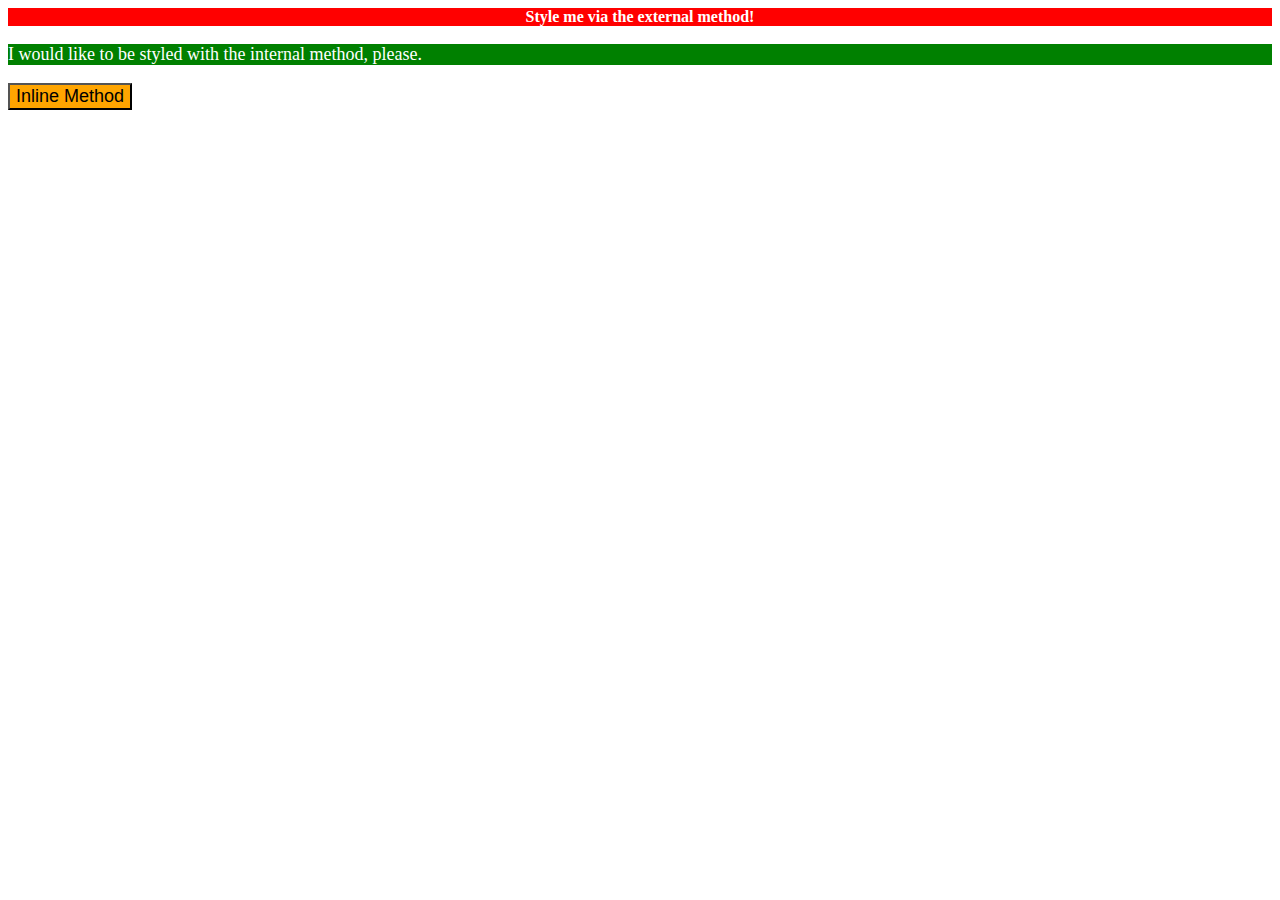
<file: index.html>
<!DOCTYPE html>
<html lang="en">


  <head>
    <meta charset="UTF-8">
    <meta http-equiv="X-UA-Compatible" content="IE=edge">
    <meta name="viewport" content="width=device-width, initial-scale=1.0">
    <title>Methods for Adding CSS</title>

    <link rel="stylesheet" href="style.css">

    <style>
    p {
        color: white;
        background-color: green;
        font-size: 18px;
    }

    </style>

  </head>


  <body>


    <div>Style me via the external method!</div>


    <p>I would like to be styled with the internal method, please.</p>


    <button style="background-color: orange; font-size: 18px;">Inline Method</button>


</body>


</html>
</file>
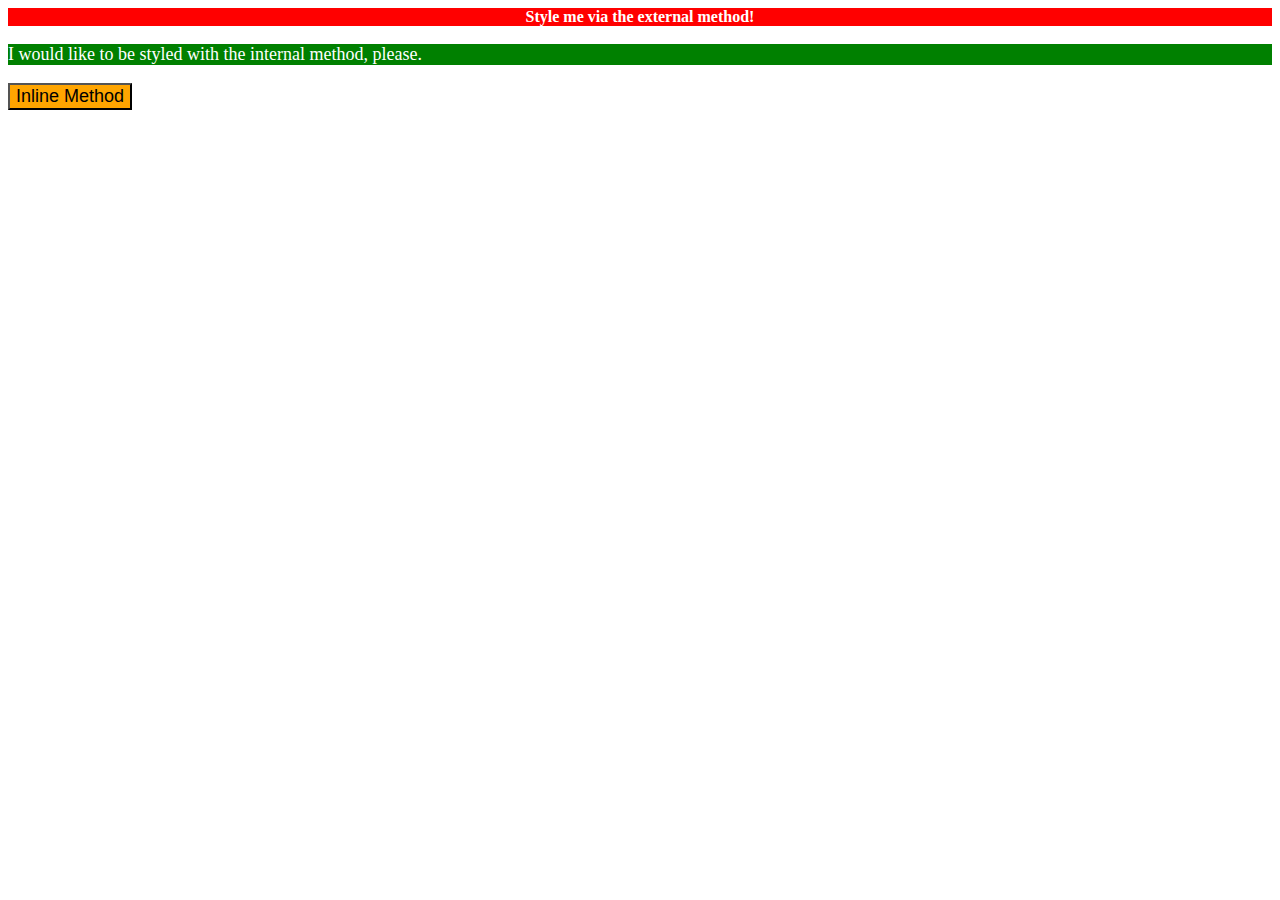
<file: 01-css-methods/index.html>
<!DOCTYPE html>
<html lang="en">


  <head>
    <meta charset="UTF-8">
    <meta http-equiv="X-UA-Compatible" content="IE=edge">
    <meta name="viewport" content="width=device-width, initial-scale=1.0">
    <title>Methods for Adding CSS</title>

    <link rel="stylesheet" href="style.css">
    <!--This is the "External" methos of using CSS-->

    <style>
    p {
        color: white;
        background-color: green;
        font-size: 18px;
    }

    </style>

  </head>


  <body>


    <div>Style me via the external method!</div>


    <p>I would like to be styled with the internal method, please.</p>


    <button style="background-color: orange; font-size: 18px;">Inline Method</button>


</body>


</html>
</file>
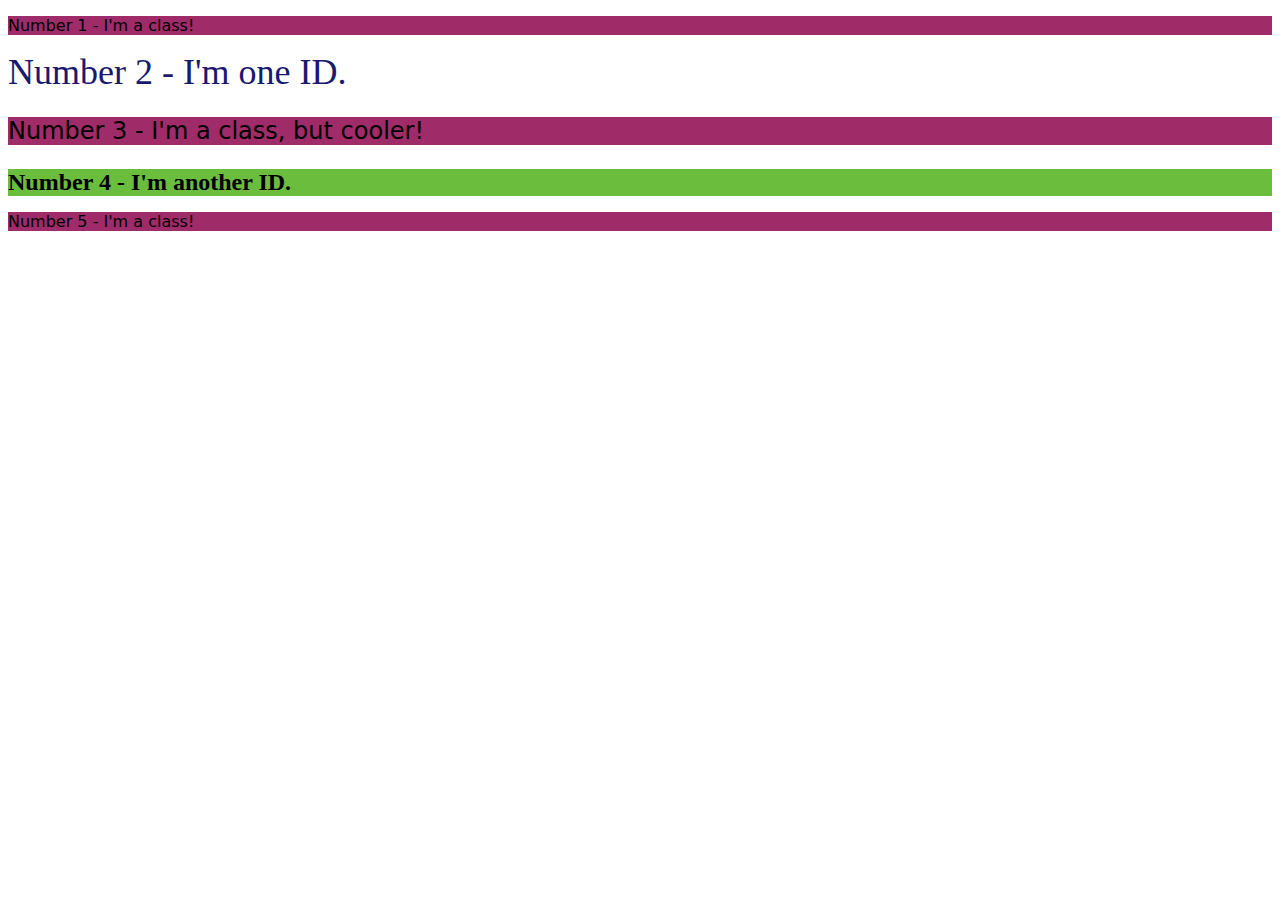
<file: 02-class-id-selectors/index.html>
<!DOCTYPE html>
<html lang="en">
  <head>
    <meta charset="UTF-8">
    <meta http-equiv="X-UA-Compatible" content="IE=edge">
    <meta name="viewport" content="width=device-width, initial-scale=1.0">
    <title>Class and ID Selectors</title>
    <link rel="stylesheet" href="style.css">
  </head>


  <body>

    <!--
        Remember:
        
        1.
        Odd-numbers are to be pink, except thirds element has bigger font.
        First and fifth element share the same class-name
            Third element cannot share same name, since it differenciate.

        2.
        The even numbered div's are to have unique IDs.

        3.
        Third element has have multiple classes
            (salmon1 bigsalmon)
    -->

    <p class="salmon1">Number 1 - I'm a class!</p>
    <!--
        Just choose a class-name and reffer to it later in styles.css.
    class is styled as .name
    -->

    <div id="blue">Number 2 - I'm one ID.</div>
    <!--
        <div id="klassenavn"> 
        id is styled as #name
    -->

    <p class="salmon1 bigsalmon">Number 3 - I'm a class, but cooler!</p>
    <!--
        Differenciate the previous class of 'salmon' with the 
        name 'bigsalmon', since the third was to be "cooler" in the task
    -->

    <div id="acid">Number 4 - I'm another ID.</div>


    <p class="salmon1">Number 5 - I'm a class!</p>
    <!--
        This element does not need to be styled, as it has the same name
        as the first element, thus giving it the same values as the first.
    -->

  </body>
</html>
</file>
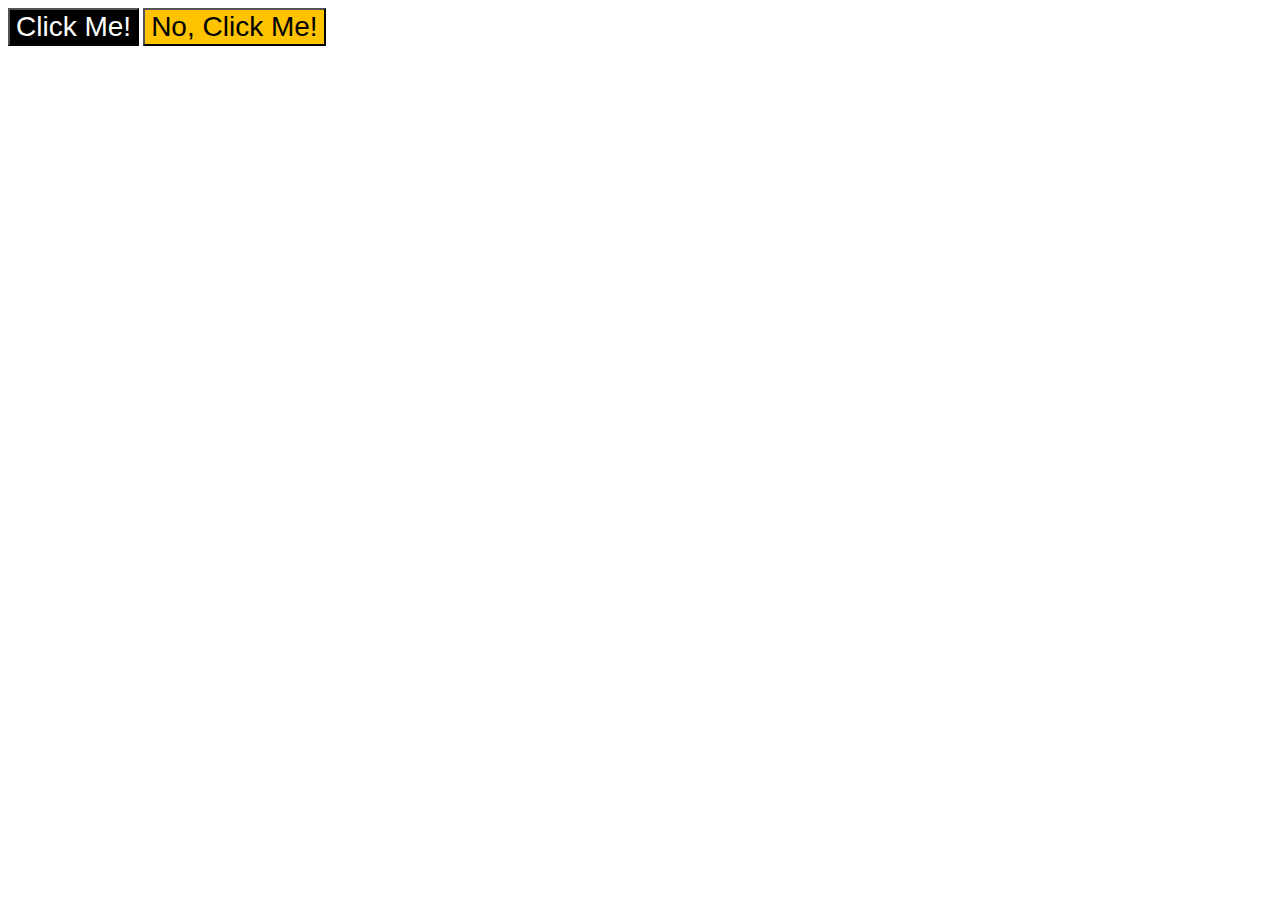
<file: 03-grouping-selectors/index.html>
<!DOCTYPE html>
<html lang="en">
  <head>
    <meta charset="UTF-8">
    <meta http-equiv="X-UA-Compatible" content="IE=edge">
    <meta name="viewport" content="width=device-width, initial-scale=1.0">
    <title>Grouping Selectors</title>
    <link rel="stylesheet" href="style.css">
  </head>


  <body>
    <button class="innie">Click Me!</button>
    <button class="outie">No, Click Me!</button>
  </body>
<!--
    Add the cmd 'class' after the name/word to make a class.
-->

</html>
</file>
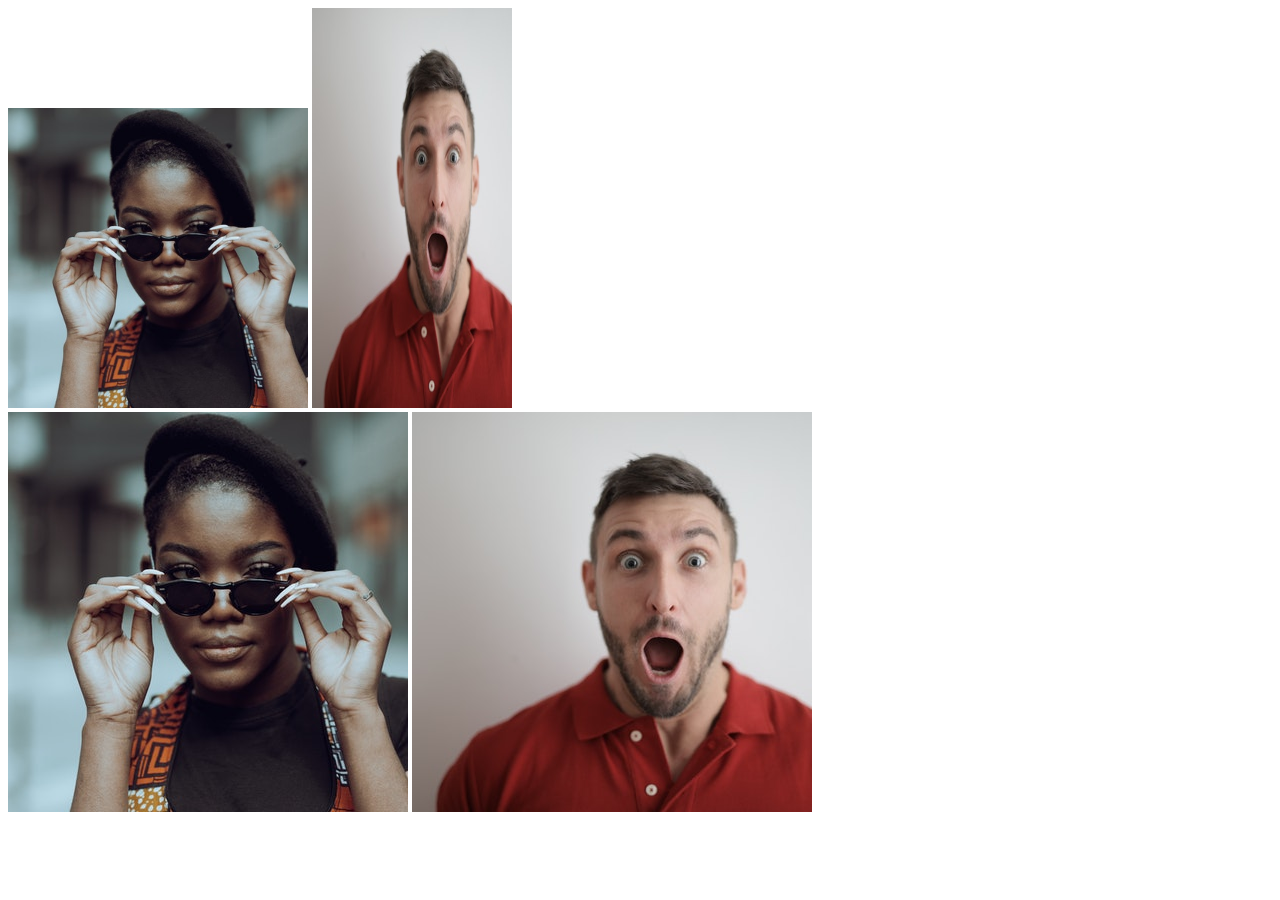
<file: 04-chaining-selectors/index.html>
<!DOCTYPE html>
<html lang="en">
  <head>
    <meta charset="UTF-8">
    <meta http-equiv="X-UA-Compatible" content="IE=edge">
    <meta name="viewport" content="width=device-width, initial-scale=1.0">
    <title>Chaining Selectors</title>
    <link rel="stylesheet" href="style.css">
  </head>
  <body>
    <!-- Use the classes BELOW this line -->
    <div>
      <img class="avatar proportioned" src=".//img/pexels-katho-mutodo-8434791.jpg" alt="Woman with glasses">
      <img class="avatar distorted" src="./img/pexels-andrea-piacquadio-3777931.jpg" alt="Man with surprised expression">
    </div>
    <!-- Use the classes ABOVE this line -->
    <div>
      <img class="original proportioned" src=".//img/pexels-katho-mutodo-8434791.jpg" alt="Woman with glasses">
      <img class="original distorted" src=".//img/pexels-andrea-piacquadio-3777931.jpg" alt="Man with surprised expression">
    </div>
    <!--Adjusted the filepath for the pictures ('original') for them to load properly-->
  </body>
</html>
</file>
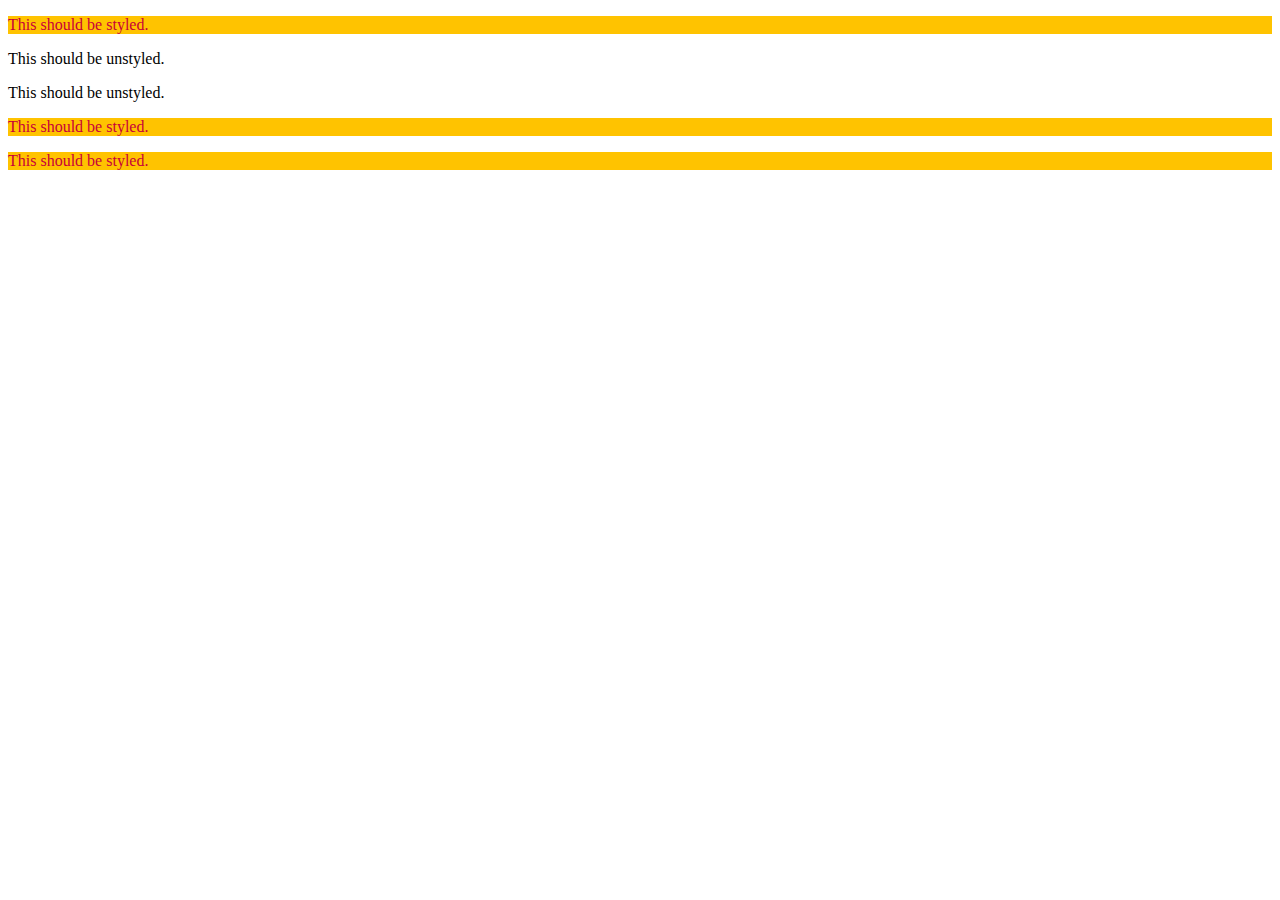
<file: 05-descendant-combinator/index.html>
<!DOCTYPE html>
<html lang="en">
  <head>
    <meta charset="UTF-8">
    <meta http-equiv="X-UA-Compatible" content="IE=edge">
    <meta name="viewport" content="width=device-width, initial-scale=1.0">
    <title>Descendant Combinator</title>
    <link rel="stylesheet" href="style.css">
  </head>


  <body>

    
    <div class="container">
      <p class="text">This should be styled.</p>
    </div>
    <p class="text">This should be unstyled.</p>
    <p class="text">This should be unstyled.</p>
    <div class="container">
      <p class="text">This should be styled.</p>
      <p class="text">This should be styled.</p>
    </div>

    
  </body>


</html>
</file>
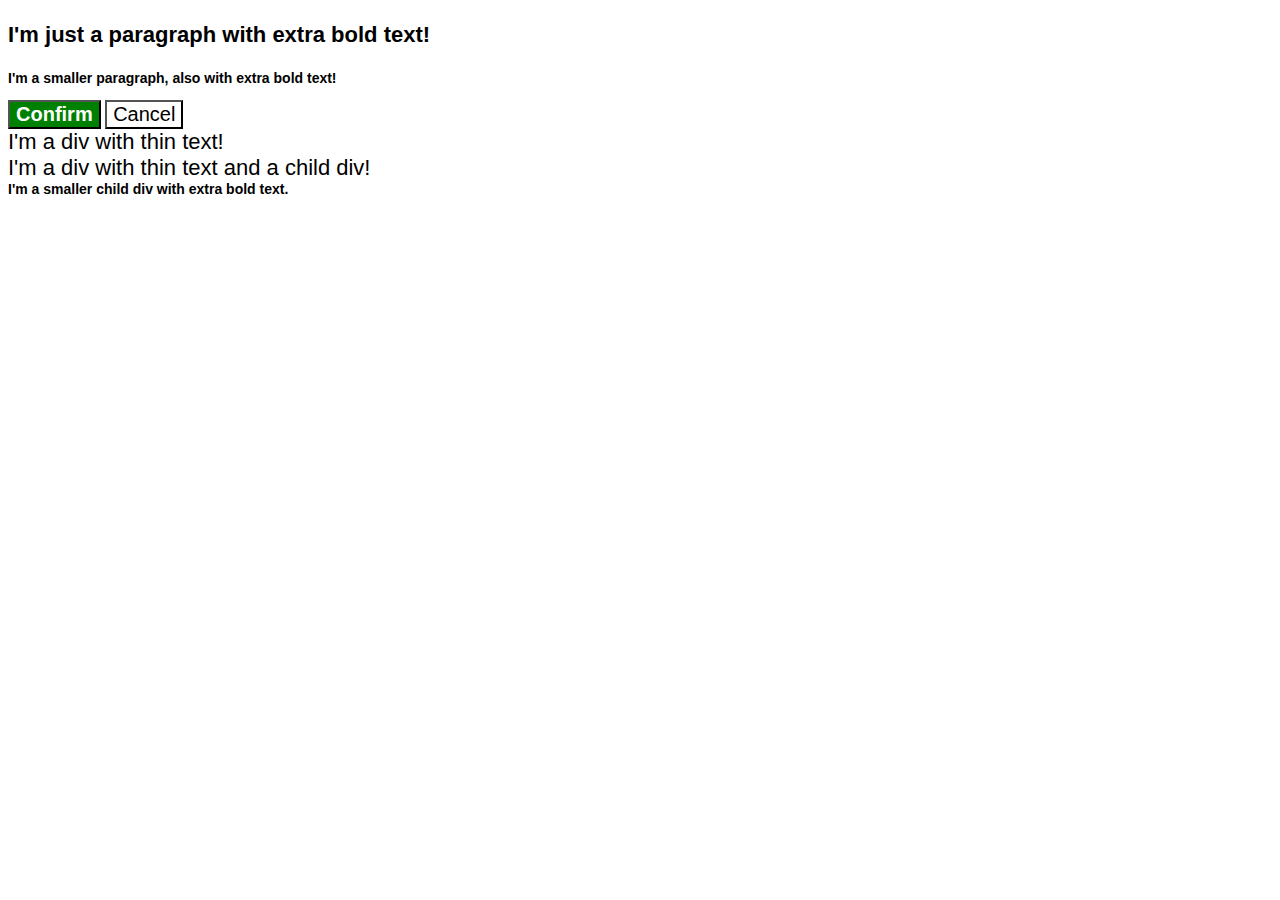
<file: 06-cascade-fix/index.html>
<!DOCTYPE html>
<html lang="en">
  <head>
    <meta charset="UTF-8">
    <meta http-equiv="X-UA-Compatible" content="IE=edge">
    <meta name="viewport" content="width=device-width, initial-scale=1.0">
    <title>Fix the Cascade</title>
    <link rel="stylesheet" href="style.css">
  </head>


  <body>

    <p class="para">I'm just a paragraph with extra bold text!</p>
    <p class="para small-para">I'm a smaller paragraph, also with extra bold text!</p>

    
    <button id="confirm-button" class="button confirm">Confirm</button>
    <button id="cancel-button" class="button cancel">Cancel</button>

    
    <div class="text">I'm a div with thin text!</div>
    <div class="text">I'm a div with thin text and a child div!
      <div class="text child">I'm a smaller child div with extra bold text.</div>
    </div>
  </body>
</html>
</file>
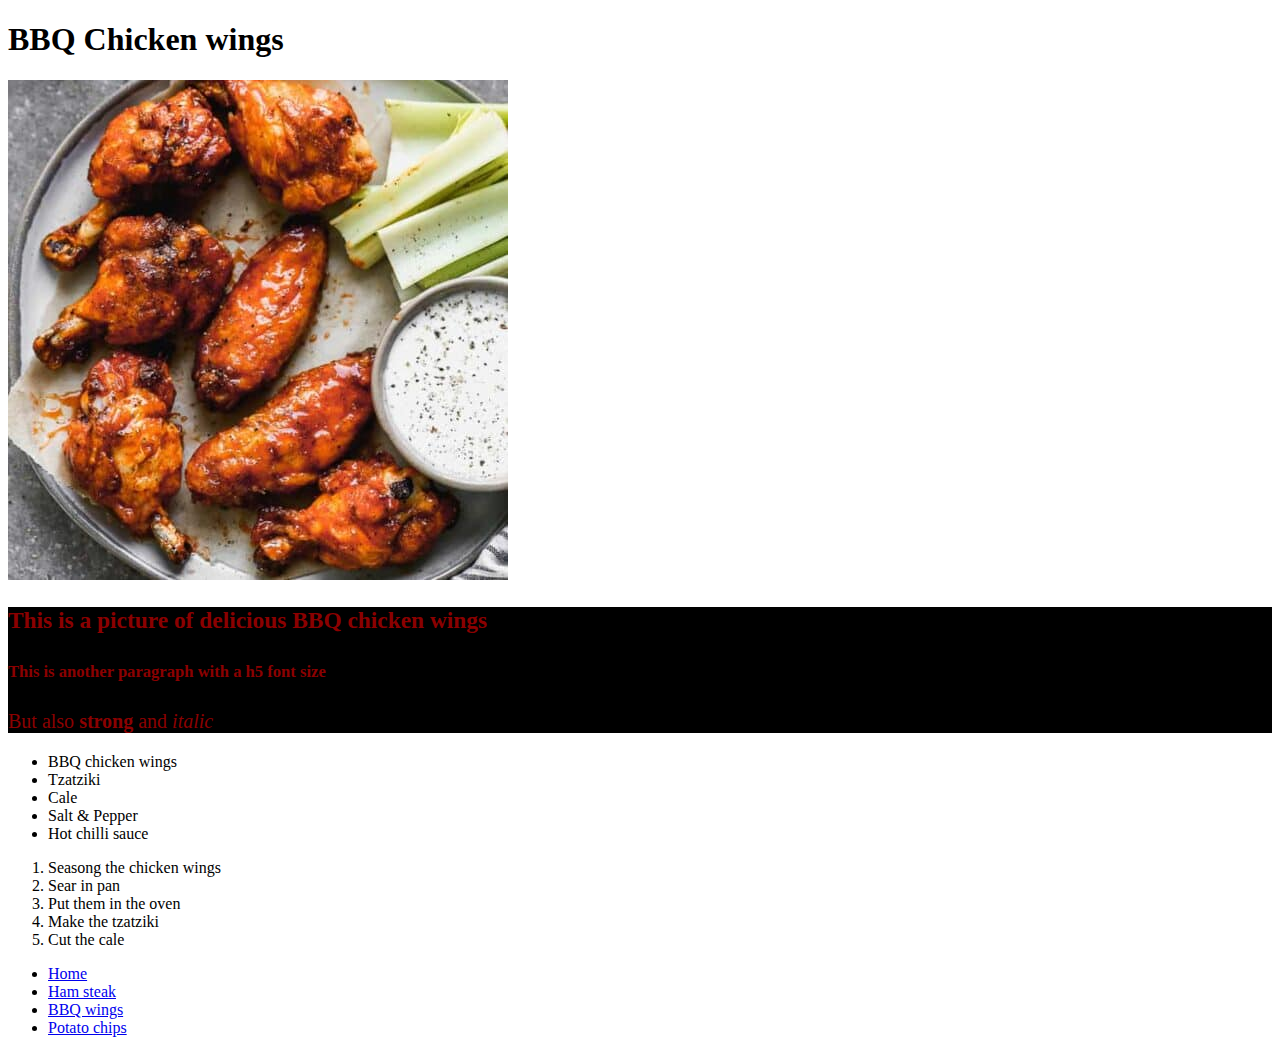
<file: 01-css-methods/recipe-with-css/chickenwings.html>
<!DOCTYPE html>
<html lang="en">

<head>
    <meta charset="UTF-8">
    <title>Chicken wings</title>
    <link rel="stylesheet" href="style.css">

</head>


<body>

    <h1>BBQ Chicken wings</h1>

    <img src="./images/chickenwingsjpg" alt="picture of BBQ chicken wings with tzatziki sauce">
    <!--This link is gotten via the image folder and a downloaded image of the recipe-->

    <div>
        <p>
            <h3>
                This is a picture of delicious BBQ chicken wings
            </h3>
        </p>
        <p>
            <h5>
                This is another paragraph with a h5 font size
            </h5>
        </p>
        <p>But also <strong>strong</strong> and <em>italic</em></p>
    </div>

    <ul>
        <li>BBQ chicken wings</li>
        <li>Tzatziki</li>
        <li>Cale</li>
        <li>Salt & Pepper</li>
        <li>Hot chilli sauce</li>
    </ul>


    <ol>
        <li>Seasong the chicken wings</li>
        <li>Sear in pan</li>
        <li>Put them in the oven</li>
        <li>Make the tzatziki</li>
        <li>Cut the cale</li>
    </ol>



    <ul>
        <li><a href="index.html">Home</a></l>
        <li><a href="hamsteak.html">Ham steak</a></li>
        <li><a href="chickenwings.html">BBQ wings</a></li>
        <li><a href="potatochips.html">Potato chips</a></li>
    </ul>



</body>

</html>
</file>
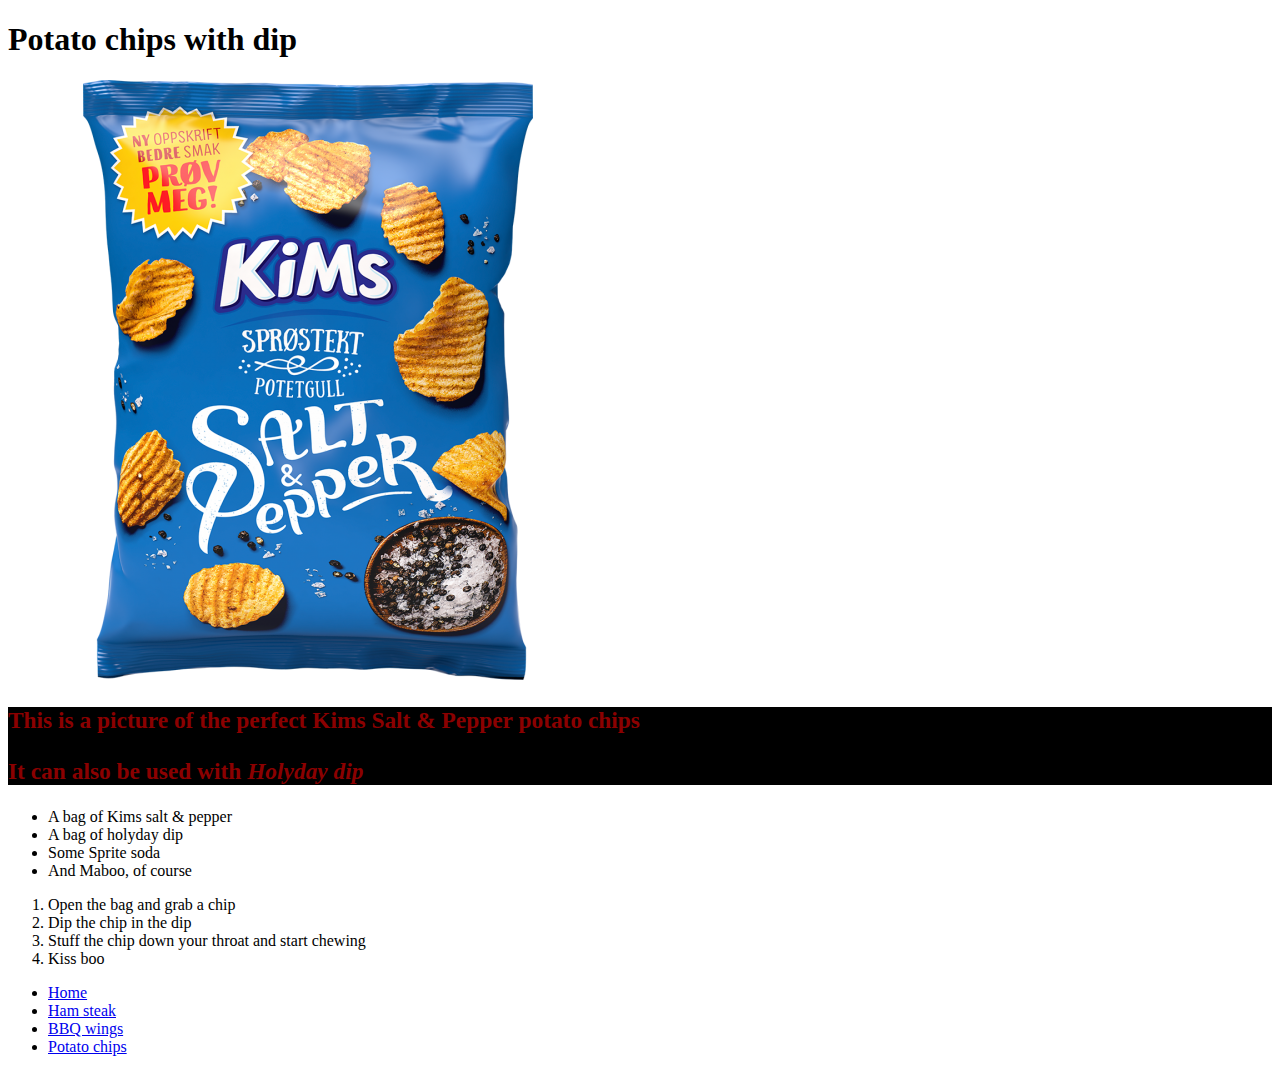
<file: 01-css-methods/recipe-with-css/potatochips.html>
<!DOCTYPE html>
<html lang="en">

<head>
    <meta charset="UTF-8">
    <title>Potato chips</title>
    <link rel="stylesheet" href="style.css">
</head>


<body>


    <h1>Potato chips with dip</h1>

    <img src="./images/kims.png" alt="Picture of kims salt and pepper bag">
    
    <div>
    <p>
        <h3>
            This is a picture of the perfect Kims Salt & Pepper potato chips
        </h3>
    </p>
    
    <p>
        <h3>
            It can <strong>also</strong> be used with <em>Holyday dip</em>
        </h3>
    </p>
    </div>

    <ul>
        <li>A bag of Kims salt & pepper</li>
        <li>A bag of holyday dip</li>
        <li>Some Sprite soda</li>
        <li>And Maboo, of course</li>
    </ul>

    <ol>
        <li>Open the bag and grab a chip</li>
        <li>Dip the chip in the dip</li>
        <li>Stuff the chip down your throat and start chewing</li>
        <li>Kiss boo</li>
    </ol>


    <ul>
        <li><a href="index.html">Home</a></l>
        <li><a href="hamsteak.html">Ham steak</a></li>
        <li><a href="chickenwings.html">BBQ wings</a></li>
        <li><a href="potatochips.html">Potato chips</a></li>
    </ul>

    

</body>

</html>
</file>
<file: style.css>
div {
    color: white;
    background-color: red;
    font-size: 32x;
    text-align: center;  
    font-weight: 700
}
</file>
<file: 01-css-methods/style.css>
div {
    color: white;
    background-color: red;
    font-size: 32x;
    text-align: center;  
    font-weight: 700
}
</file>
<file: 02-class-id-selectors/style.css>
/*Remember the task was to give a 'odd numbered' classes a pink background*/


.salmon1 {
    background-color: rgb(159, 43, 104);
    font-family: Verdana, "DejaVu Sans", sans-serif;
}
/*
Use .(period followed by the class-name) when styling a class
*/


#blue {
    color: #191970;
    font-size: 36px;
}
/*
Use # (hashtag followed by the id-name) when styling an id
*/


.bigsalmon {
    font-size: 24px;
}
/*
.bigsalmon takes the background-color from '.salmon1' because of the
multiple classes this third element has.

Background-color is the same as 'salmon1, only converted to hexa.
*/


#acid {
    background-color: #6abd3d;
    font-size: 24px;
    font-weight: 700;
}


/*
The fifth element in the task does not need to be written, cause it 
has the same name as the first element, giving the fifth the same values
as the first.
*/
</file>
<file: 03-grouping-selectors/style.css>
.innie,
.outie {
    background-color: #000000;
    color: #ffffff;
    font-size: 28px;
    font-family: Helvetica, "Times New Roman", sans-serif;
}
/*
Combine the values with more elements with a name, followed
by a comman, then add a new name
*/



.outie {
    background-color: #ffc300;
    color: #000000;
}
/*
Add unique values to a name by adding a separate syntax with it's name.

The color black was not needed here if the 
color of .innie was not changed
*/




/*
Possible solution from task: 


1. Make font-family and font-size similar.

.innie,
.outie [
    font-family Helvetica, "Times New Roman", sans,serif;
    font-size: 28px;
]



2. Add unique background-color on both (black, yellow) and font color
on outie white.

.outie [
    background-color: black;
    color: white;
    
]

.innie [
    background-color: yellow;
]
</file>
<file: 04-chaining-selectors/style.css>
.avatar.proportioned {
    height: auto;
    width: 300px;
}
/*
The dot with no space between between 
the names creates the chaining
*/

.avatar.distorted {
    height: 400px;
    width: 200px;
}
</file>
<file: 05-descendant-combinator/style.css>
/* #1 Possible answer (my answer)*/

.container .text {
    background-color: #ffc300;
    color: #c70039;
}

/*
/#2 Possible answer
div p {
    background-color: #ffc300;
    color: #c70039;
}


#3 Possible answer
div .text {
    background-color: #ffc300;
    color: #c70039;
}


#4 Possible answer
.container p {
    background-color: #ffc300;
    color: #c70039;
}
*/
</file>
<file: 06-cascade-fix/style.css>
body{
    font-family:Arial, Helvetica, sans-serif
  }
  
  .para,
  .small-para {
    color: hsl(0, 0%, 0%);
    font-weight: 800;
  }

    /* Added 'p' to chain the selectors 'p' and '.small-para', giving
  the rule a higher specificity*/
  p.small-para {
    font-size: 14px;
    font-weight: 800;
  }
  
  .para {
    font-size: 22px;
  }

  /* Added this '.button-section' to force both buttons to have 20px*/
.button {
    font-size: 20px;
}

  #confirm-button {
    background: green;
    color: white;
    font-weight: bold;
  } 
  
    /* Added correct name (from '.button' to '#cancel-button')*/
  #cancel-button {
    background-color: rgb(255, 255, 255);
    color: rgb(0, 0, 0);
    font-size: 20px;
  }
  


/* Added 'div.text' before .child*/
  div.text.child {
    color: rgb(0, 0, 0);
    font-weight: 800;
    font-size: 14px;
  }
  
  div.text {
    color: rgb(0, 0, 0);
    font-size: 22px;
    font-weight: 100;
  }
</file>
<file: 01-css-methods/recipe-with-css/style.css>
div {
    background-color: black;
    color: darkred;
    font-size: 20px;
    text-align: left;
    font-weight: 500;
    font-family: 'Times New Roman', Times, serif;
}
</file>
